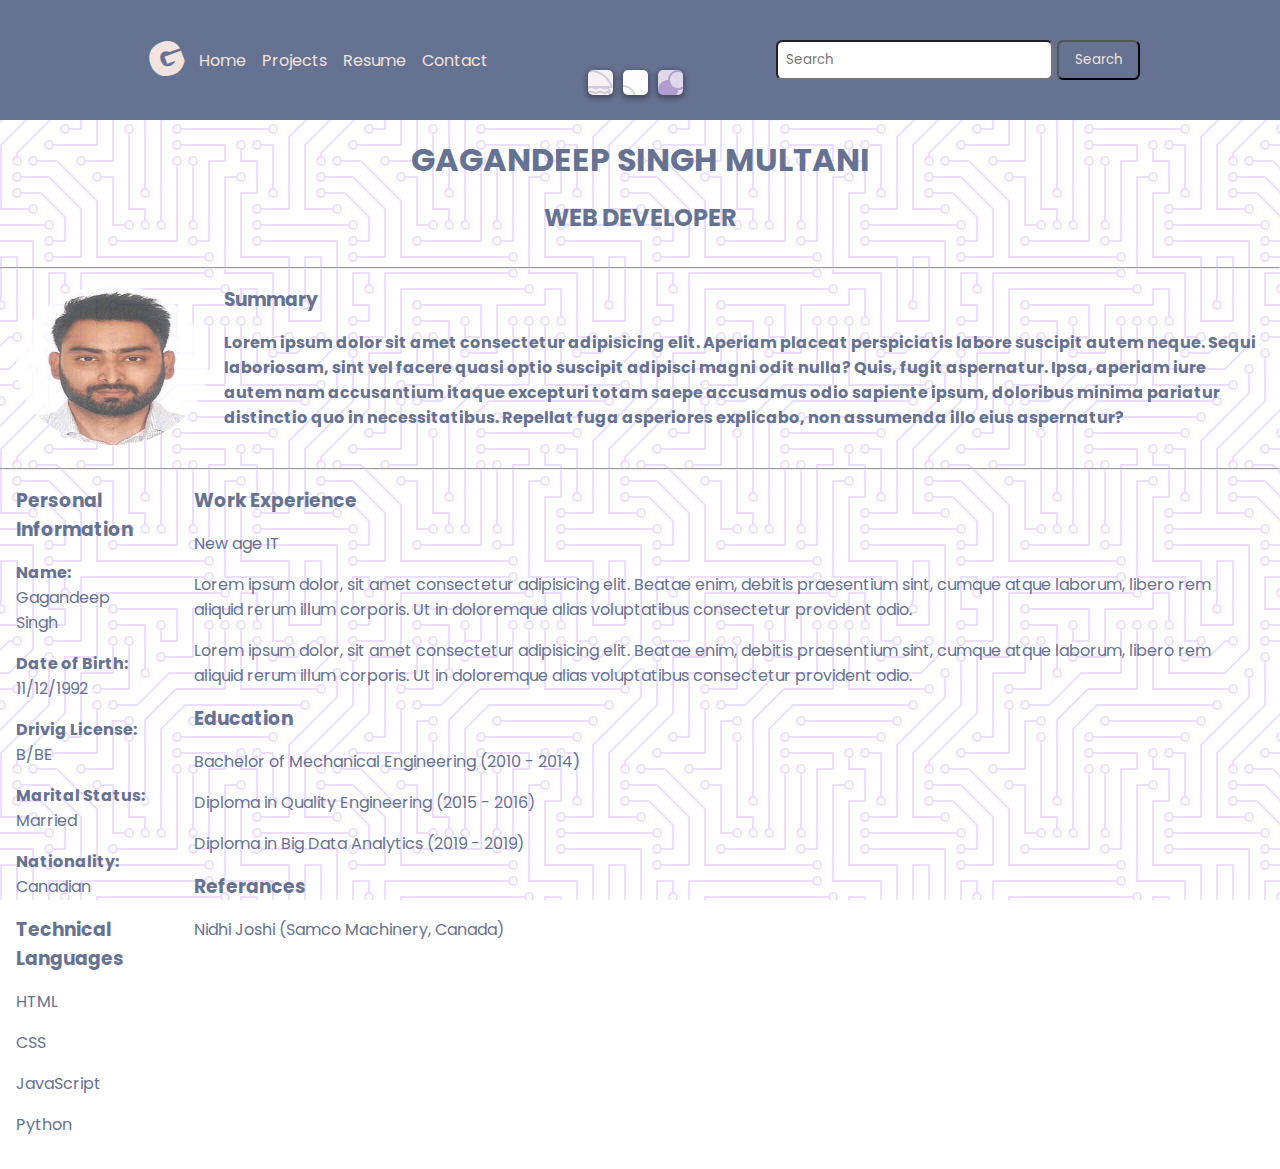
<file: website/index.html>
<!DOCTYPE html>

<html>
    <head>
        <link rel="stylesheet" href="./assets/style/main.css">
        <!-- title and linked documents -->
        <title>Portfolio - Gagandeep Multani</title>
    </head>

    <body>
        <!-- Nav-bar -->
        <div class="nav-container">
            <div class="left-container">
                <a class="logo" href="">G</a>
                <ul class="links">
                    <li>Home</li>
                    <li>Projects</li>
                    <li>Resume</li>
                    <li>Contact</li>
                </ul>
            </div>
            <div class="right-container">
                <input class="input-search" type="text" placeholder="Search">
                <button class="btn">Search</button>
                <!-- <div class="bread-crumb">X</div> -->
            </div>
            <!-- Background Toggle using JS -->
            <div class="bg-toggles" title="Change Background">
                <div class="bg-1" onclick="changeBackground('1')"></div>
                <div class="bg-2" onclick="changeBackground('2')"></div>
                <div class="bg-3" onclick="changeBackground('3')"></div>
            </div>
        </div>
        <!-- main contents -->
        <main>
            <div class="title-block">
                <h1>GAGANDEEP SINGH MULTANI</h1>
                <h2>WEB DEVELOPER</h2>
            </div>
            <hr>
            <div class="hero-section">
                <div class="hero-left">
                    <img src="./assets/img/headshot.jpg" alt="Headshot" class="profile-picture">
                </div>

                <div class="hero-right">
                    <h3>Summary</h3>
                    <p class="summary-para">Lorem ipsum dolor sit amet consectetur adipisicing elit. Aperiam placeat perspiciatis labore suscipit autem neque. Sequi laboriosam, sint vel facere quasi optio suscipit adipisci magni odit nulla? Quis, fugit aspernatur.
                    Ipsa, aperiam iure autem nam accusantium itaque excepturi totam saepe accusamus odio sapiente ipsum, doloribus minima pariatur distinctio quo in necessitatibus. Repellat fuga asperiores explicabo, non assumenda illo eius aspernatur?</p>
                </div>
                
            </div>
            <hr>
            
            <div class="info">
                
                <div class="info-sidebar">
                    <div class="info-personal">
                        <h3>Personal Information</h3>
                        <ul class="info-list">
                            <li class="info-item"><strong>Name: </strong>Gagandeep Singh </li>
                            <li class="info-item"><strong>Date of Birth: </strong>11/12/1992 </li>
                            <li class="info-item"><strong>Drivig License: </strong> B/BE </li>
                            <li class="info-item"><strong>Marital Status: </strong> Married </li>
                            <li class="info-item"><strong>Nationality: </strong> Canadian </li>
                        </ul>
                    </div>
                    
                    <div class="info-tech">
                        <h3>Technical Languages</h3>
                        <ul class="info-list">
                            <li class="info-item">HTML</li>
                            <li class="info-item">CSS</li>
                            <li class="info-item">JavaScript</li>
                            <li class="info-item">Python</li>
                        </ul>
                    </div>
                </div>
                
                <div class="info-right-bar">

                    <div class="info-experience">
                        <div class="info-work">
                            <h3>Work Experience</h3>
                            <p>New age IT</p>
                            <ul class="info-list">
                                <li class="info-item">Lorem ipsum dolor, sit amet consectetur adipisicing elit. Beatae enim, debitis praesentium sint, cumque atque laborum, libero rem aliquid rerum illum corporis. Ut in doloremque alias voluptatibus consectetur provident odio.</li>
                                <li class="info-item">Lorem ipsum dolor, sit amet consectetur adipisicing elit. Beatae enim, debitis praesentium sint, cumque atque laborum, libero rem aliquid rerum illum corporis. Ut in doloremque alias voluptatibus consectetur provident odio.</li>
                                <!-- <li class="info-item">Lorem ipsum dolor, sit amet consectetur adipisicing elit. Beatae enim, debitis praesentium sint, cumque atque laborum, libero rem aliquid rerum illum corporis. Ut in doloremque alias voluptatibus consectetur provident odio.</li> -->
                                <!-- <li class="info-item">Lorem ipsum dolor, sit amet consectetur adipisicing elit. Beatae enim, debitis praesentium sint, cumque atque laborum, libero rem aliquid rerum illum corporis. Ut in doloremque alias voluptatibus consectetur provident odio.</li> -->
                            </ul>
                        </div>
                        
                        <div class="info-edu">
                            <h3>Education</h3>
                            <ul class="info-list">
                                <li class="info-item">Bachelor of Mechanical Engineering (2010 - 2014)</li>
                                <li class="info-item">Diploma in Quality Engineering (2015 - 2016)</li>
                                <li class="info-item">Diploma in Big Data Analytics (2019 - 2019)</li>
                            </ul>
                        </div>
    
                        <div class="info-referance">
                            <h3>Referances</h3>
                            <ul class="info-list">
                                <li class="info-item">Nidhi Joshi (Samco Machinery, Canada)</li>
                            </ul>
                        </div>
                    </div>
                </div>


            </div>

            
            
            
        </main>
        <script src="./script.js"></script>

    </body>
</html>
</file>
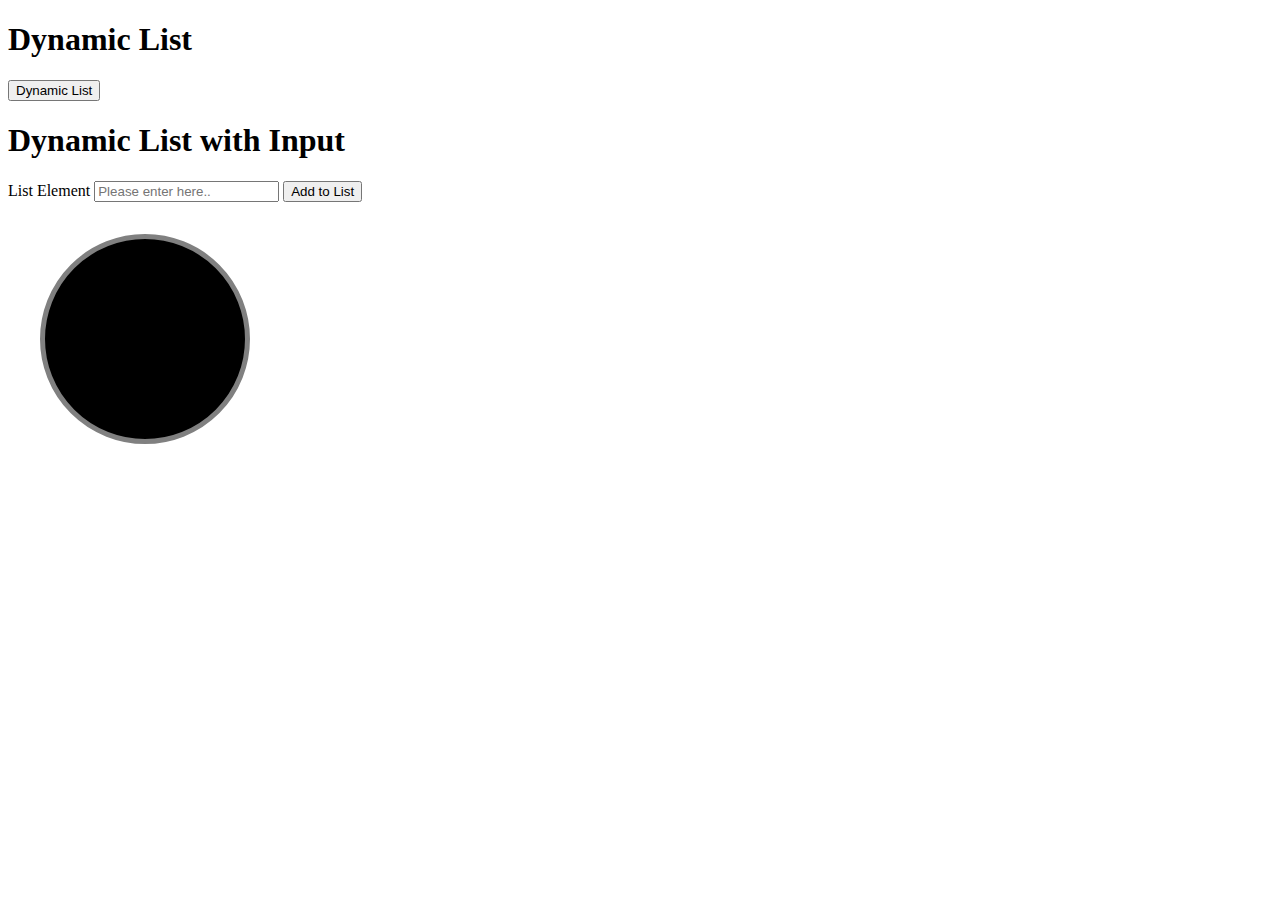
<file: excercises/lesson_6/index.html>
<!DOCTYPE html>
<html lang="en">
<head>
    <meta charset="UTF-8">
    <meta http-equiv="X-UA-Compatible" content="IE=edge">
    <meta name="viewport" content="width=device-width, initial-scale=1.0">
    <link rel="stylesheet" href="./style.css">
    <title>Week 6</title>
</head>
<body>
    <h1>Dynamic List</h1>
    <button id="hide-show" onclick="array_to_html_list(); this.disabled=true">Dynamic List</button>
    <ul id="list-1"></ul>


    <h1>Dynamic List with Input</h1>
    <ul id="list-2"></ul>
    <label for="text">List Element</label>
    <input type="text" id="input" placeholder="Please enter here..  ">
    <button id="hide-show" id="add" onclick="add_to_list()">Add to List</button>

    <div id="circle">
        <div id="digital-clock"></div>
    </div>
    
    <script src="./script.js"></script>
</body>
</html>
</file>
<file: website/assets/style/main.css>
@import url('https://fonts.googleapis.com/css2?family=Poppins&display=swap');

/* root style   */
:root {
    --primary-color: #bccad6 ;
    --secondary-color: #8d9db6;
    --text-color: #667292;
    --ternary-color: #f1e3dd ;
    --font: 'Poppins', sans-serif;
}

body {
    background-color: #ffffff;
    background-image: url("data:image/svg+xml,%3Csvg xmlns='http://www.w3.org/2000/svg' viewBox='0 0 304 304' width='304' height='304'%3E%3Cpath fill='%23995ff5' fill-opacity='0.2' d='M44.1 224a5 5 0 1 1 0 2H0v-2h44.1zm160 48a5 5 0 1 1 0 2H82v-2h122.1zm57.8-46a5 5 0 1 1 0-2H304v2h-42.1zm0 16a5 5 0 1 1 0-2H304v2h-42.1zm6.2-114a5 5 0 1 1 0 2h-86.2a5 5 0 1 1 0-2h86.2zm-256-48a5 5 0 1 1 0 2H0v-2h12.1zm185.8 34a5 5 0 1 1 0-2h86.2a5 5 0 1 1 0 2h-86.2zM258 12.1a5 5 0 1 1-2 0V0h2v12.1zm-64 208a5 5 0 1 1-2 0v-54.2a5 5 0 1 1 2 0v54.2zm48-198.2V80h62v2h-64V21.9a5 5 0 1 1 2 0zm16 16V64h46v2h-48V37.9a5 5 0 1 1 2 0zm-128 96V208h16v12.1a5 5 0 1 1-2 0V210h-16v-76.1a5 5 0 1 1 2 0zm-5.9-21.9a5 5 0 1 1 0 2H114v48H85.9a5 5 0 1 1 0-2H112v-48h12.1zm-6.2 130a5 5 0 1 1 0-2H176v-74.1a5 5 0 1 1 2 0V242h-60.1zm-16-64a5 5 0 1 1 0-2H114v48h10.1a5 5 0 1 1 0 2H112v-48h-10.1zM66 284.1a5 5 0 1 1-2 0V274H50v30h-2v-32h18v12.1zM236.1 176a5 5 0 1 1 0 2H226v94h48v32h-2v-30h-48v-98h12.1zm25.8-30a5 5 0 1 1 0-2H274v44.1a5 5 0 1 1-2 0V146h-10.1zm-64 96a5 5 0 1 1 0-2H208v-80h16v-14h-42.1a5 5 0 1 1 0-2H226v18h-16v80h-12.1zm86.2-210a5 5 0 1 1 0 2H272V0h2v32h10.1zM98 101.9V146H53.9a5 5 0 1 1 0-2H96v-42.1a5 5 0 1 1 2 0zM53.9 34a5 5 0 1 1 0-2H80V0h2v34H53.9zm60.1 3.9V66H82v64H69.9a5 5 0 1 1 0-2H80V64h32V37.9a5 5 0 1 1 2 0zM101.9 82a5 5 0 1 1 0-2H128V37.9a5 5 0 1 1 2 0V82h-28.1zm16-64a5 5 0 1 1 0-2H146v44.1a5 5 0 1 1-2 0V18h-26.1zm102.2 270a5 5 0 1 1 0 2H98v14h-2v-16h124.1zM242 149.9V160h16v34h-16v62h48v48h-2v-46h-48v-66h16v-30h-16v-12.1a5 5 0 1 1 2 0zM53.9 18a5 5 0 1 1 0-2H64V2H48V0h18v18H53.9zm112 32a5 5 0 1 1 0-2H192V0h50v2h-48v48h-28.1zm-48-48a5 5 0 0 1-9.8-2h2.07a3 3 0 1 0 5.66 0H178v34h-18V21.9a5 5 0 1 1 2 0V32h14V2h-58.1zm0 96a5 5 0 1 1 0-2H137l32-32h39V21.9a5 5 0 1 1 2 0V66h-40.17l-32 32H117.9zm28.1 90.1a5 5 0 1 1-2 0v-76.51L175.59 80H224V21.9a5 5 0 1 1 2 0V82h-49.59L146 112.41v75.69zm16 32a5 5 0 1 1-2 0v-99.51L184.59 96H300.1a5 5 0 0 1 3.9-3.9v2.07a3 3 0 0 0 0 5.66v2.07a5 5 0 0 1-3.9-3.9H185.41L162 121.41v98.69zm-144-64a5 5 0 1 1-2 0v-3.51l48-48V48h32V0h2v50H66v55.41l-48 48v2.69zM50 53.9v43.51l-48 48V208h26.1a5 5 0 1 1 0 2H0v-65.41l48-48V53.9a5 5 0 1 1 2 0zm-16 16V89.41l-34 34v-2.82l32-32V69.9a5 5 0 1 1 2 0zM12.1 32a5 5 0 1 1 0 2H9.41L0 43.41V40.6L8.59 32h3.51zm265.8 18a5 5 0 1 1 0-2h18.69l7.41-7.41v2.82L297.41 50H277.9zm-16 160a5 5 0 1 1 0-2H288v-71.41l16-16v2.82l-14 14V210h-28.1zm-208 32a5 5 0 1 1 0-2H64v-22.59L40.59 194H21.9a5 5 0 1 1 0-2H41.41L66 216.59V242H53.9zm150.2 14a5 5 0 1 1 0 2H96v-56.6L56.6 162H37.9a5 5 0 1 1 0-2h19.5L98 200.6V256h106.1zm-150.2 2a5 5 0 1 1 0-2H80v-46.59L48.59 178H21.9a5 5 0 1 1 0-2H49.41L82 208.59V258H53.9zM34 39.8v1.61L9.41 66H0v-2h8.59L32 40.59V0h2v39.8zM2 300.1a5 5 0 0 1 3.9 3.9H3.83A3 3 0 0 0 0 302.17V256h18v48h-2v-46H2v42.1zM34 241v63h-2v-62H0v-2h34v1zM17 18H0v-2h16V0h2v18h-1zm273-2h14v2h-16V0h2v16zm-32 273v15h-2v-14h-14v14h-2v-16h18v1zM0 92.1A5.02 5.02 0 0 1 6 97a5 5 0 0 1-6 4.9v-2.07a3 3 0 1 0 0-5.66V92.1zM80 272h2v32h-2v-32zm37.9 32h-2.07a3 3 0 0 0-5.66 0h-2.07a5 5 0 0 1 9.8 0zM5.9 0A5.02 5.02 0 0 1 0 5.9V3.83A3 3 0 0 0 3.83 0H5.9zm294.2 0h2.07A3 3 0 0 0 304 3.83V5.9a5 5 0 0 1-3.9-5.9zm3.9 300.1v2.07a3 3 0 0 0-1.83 1.83h-2.07a5 5 0 0 1 3.9-3.9zM97 100a3 3 0 1 0 0-6 3 3 0 0 0 0 6zm0-16a3 3 0 1 0 0-6 3 3 0 0 0 0 6zm16 16a3 3 0 1 0 0-6 3 3 0 0 0 0 6zm16 16a3 3 0 1 0 0-6 3 3 0 0 0 0 6zm0 16a3 3 0 1 0 0-6 3 3 0 0 0 0 6zm-48 32a3 3 0 1 0 0-6 3 3 0 0 0 0 6zm16 16a3 3 0 1 0 0-6 3 3 0 0 0 0 6zm32 48a3 3 0 1 0 0-6 3 3 0 0 0 0 6zm-16 16a3 3 0 1 0 0-6 3 3 0 0 0 0 6zm32-16a3 3 0 1 0 0-6 3 3 0 0 0 0 6zm0-32a3 3 0 1 0 0-6 3 3 0 0 0 0 6zm16 32a3 3 0 1 0 0-6 3 3 0 0 0 0 6zm32 16a3 3 0 1 0 0-6 3 3 0 0 0 0 6zm0-16a3 3 0 1 0 0-6 3 3 0 0 0 0 6zm-16-64a3 3 0 1 0 0-6 3 3 0 0 0 0 6zm16 0a3 3 0 1 0 0-6 3 3 0 0 0 0 6zm16 96a3 3 0 1 0 0-6 3 3 0 0 0 0 6zm0 16a3 3 0 1 0 0-6 3 3 0 0 0 0 6zm16 16a3 3 0 1 0 0-6 3 3 0 0 0 0 6zm16-144a3 3 0 1 0 0-6 3 3 0 0 0 0 6zm0 32a3 3 0 1 0 0-6 3 3 0 0 0 0 6zm16-32a3 3 0 1 0 0-6 3 3 0 0 0 0 6zm16-16a3 3 0 1 0 0-6 3 3 0 0 0 0 6zm-96 0a3 3 0 1 0 0-6 3 3 0 0 0 0 6zm0 16a3 3 0 1 0 0-6 3 3 0 0 0 0 6zm16-32a3 3 0 1 0 0-6 3 3 0 0 0 0 6zm96 0a3 3 0 1 0 0-6 3 3 0 0 0 0 6zm-16-64a3 3 0 1 0 0-6 3 3 0 0 0 0 6zm16-16a3 3 0 1 0 0-6 3 3 0 0 0 0 6zm-32 0a3 3 0 1 0 0-6 3 3 0 0 0 0 6zm0-16a3 3 0 1 0 0-6 3 3 0 0 0 0 6zm-16 0a3 3 0 1 0 0-6 3 3 0 0 0 0 6zm-16 0a3 3 0 1 0 0-6 3 3 0 0 0 0 6zm-16 0a3 3 0 1 0 0-6 3 3 0 0 0 0 6zM49 36a3 3 0 1 0 0-6 3 3 0 0 0 0 6zm-32 0a3 3 0 1 0 0-6 3 3 0 0 0 0 6zm32 16a3 3 0 1 0 0-6 3 3 0 0 0 0 6zM33 68a3 3 0 1 0 0-6 3 3 0 0 0 0 6zm16-48a3 3 0 1 0 0-6 3 3 0 0 0 0 6zm0 240a3 3 0 1 0 0-6 3 3 0 0 0 0 6zm16 32a3 3 0 1 0 0-6 3 3 0 0 0 0 6zm-16-64a3 3 0 1 0 0-6 3 3 0 0 0 0 6zm0 16a3 3 0 1 0 0-6 3 3 0 0 0 0 6zm-16-32a3 3 0 1 0 0-6 3 3 0 0 0 0 6zm80-176a3 3 0 1 0 0-6 3 3 0 0 0 0 6zm16 0a3 3 0 1 0 0-6 3 3 0 0 0 0 6zm-16-16a3 3 0 1 0 0-6 3 3 0 0 0 0 6zm32 48a3 3 0 1 0 0-6 3 3 0 0 0 0 6zm16-16a3 3 0 1 0 0-6 3 3 0 0 0 0 6zm0-32a3 3 0 1 0 0-6 3 3 0 0 0 0 6zm112 176a3 3 0 1 0 0-6 3 3 0 0 0 0 6zm-16 16a3 3 0 1 0 0-6 3 3 0 0 0 0 6zm0 16a3 3 0 1 0 0-6 3 3 0 0 0 0 6zm0 16a3 3 0 1 0 0-6 3 3 0 0 0 0 6zM17 180a3 3 0 1 0 0-6 3 3 0 0 0 0 6zm0 16a3 3 0 1 0 0-6 3 3 0 0 0 0 6zm0-32a3 3 0 1 0 0-6 3 3 0 0 0 0 6zm16 0a3 3 0 1 0 0-6 3 3 0 0 0 0 6zM17 84a3 3 0 1 0 0-6 3 3 0 0 0 0 6zm32 64a3 3 0 1 0 0-6 3 3 0 0 0 0 6zm16-16a3 3 0 1 0 0-6 3 3 0 0 0 0 6z'%3E%3C/path%3E%3C/svg%3E");
    background-attachment: fixed;
}

* {
    /* background: var(--primary-color); */
    padding: 0;
    margin: 0;
    font-family: var(--font);
}

/* combinator type (,). all h1,h2,h3,p and li */
h1,h2,h3, p, li {
    color: var(--text-color);
    margin-bottom: 1rem;
}

li {
    list-style: none;
}

/* combinator type (>) : p element directly inside the class */
.hero-right > p {
    font-weight: bold;
}

/* nav bar using display and postion properties */
.nav-container {
    display: flex;
    background-color: var(--text-color);
    justify-content: space-around;
    align-items: center;
    padding-top: 1rem;
    padding-bottom: 1rem;
    position: sticky;
    top: 0;
}
.bread-crumb {
    visibility: hidden;
}
.left-container {
    display: flex;
    align-items: center;
    
}
/* combinator type (space) : all ul elements inside class .left-container */
.left-container ul {
    display: flex;
    /* align-items: center; */
    
}
.left-container li, a {
    color: var(--ternary-color);
    text-decoration: none;
    margin: auto;
    padding: 0.5rem;
    cursor: pointer;
}
.left-container a {
    font-size: 3rem;
    font-weight: 900;
    transform: rotate(-20deg);
}
.btn {
    background-color: var(--text-color);
    padding: 0.5rem 1rem 0.5rem 1rem;
    border-radius: 0.4rem;
    color: var(--ternary-color);
}
/* pseudo class :active applied to nav button element */
button:active {
    border: none;
}
.input-search {
    padding: 0.5rem;
    border-radius: 0.4rem;
}
/* pseudo element */
p::after {
    content: Year 2021;
}

/* Resume Page css */

.title-block {
    padding: 1rem;
    text-align: center;
}

img {
    border-radius: 50%;
    opacity: 0.8;
    width: 12rem;
    height: 10rem;
    border-color: var(--text-color);
    margin-right: 1rem;
}
/* Pseudo class :hover */
img:hover {
    transform: scale(1.1);
    transition-duration: 1s;
}

.hero-section {
    display: flex;
    margin: 1rem;
}

.info {
    display: flex;
    margin: 1rem;
}

.info-sidebar {
    margin-right: 3rem;
    width: 17%;
}

/* Backgound toggle style  */
.bg-toggles {
    position: absolute;
    right: 150;
    top: 70px;
    display: flex;
}
.bg-toggles > div {
    height: 25px;
    width: 25px;
    border-radius: 5px;
    margin-right: 10px;
    box-shadow: 0 2px 5px 2px rgba(0, 0, 0 , 0.3);
    cursor: pointer;
}

/* Background  */
.bg-1 {
    background-color: #f4f1f7;
    background-image: url("data:image/svg+xml,%3Csvg xmlns='http://www.w3.org/2000/svg' width='260' height='260' viewBox='0 0 260 260'%3E%3Cg fill-rule='evenodd'%3E%3Cg fill='%239C92AC' fill-opacity='0.4'%3E%3Cpath d='M24.37 16c.2.65.39 1.32.54 2H21.17l1.17 2.34.45.9-.24.11V28a5 5 0 0 1-2.23 8.94l-.02.06a8 8 0 0 1-7.75 6h-20a8 8 0 0 1-7.74-6l-.02-.06A5 5 0 0 1-17.45 28v-6.76l-.79-1.58-.44-.9.9-.44.63-.32H-20a23.01 23.01 0 0 1 44.37-2zm-36.82 2a1 1 0 0 0-.44.1l-3.1 1.56.89 1.79 1.31-.66a3 3 0 0 1 2.69 0l2.2 1.1a1 1 0 0 0 .9 0l2.21-1.1a3 3 0 0 1 2.69 0l2.2 1.1a1 1 0 0 0 .9 0l2.21-1.1a3 3 0 0 1 2.69 0l2.2 1.1a1 1 0 0 0 .86.02l2.88-1.27a3 3 0 0 1 2.43 0l2.88 1.27a1 1 0 0 0 .85-.02l3.1-1.55-.89-1.79-1.42.71a3 3 0 0 1-2.56.06l-2.77-1.23a1 1 0 0 0-.4-.09h-.01a1 1 0 0 0-.4.09l-2.78 1.23a3 3 0 0 1-2.56-.06l-2.3-1.15a1 1 0 0 0-.45-.11h-.01a1 1 0 0 0-.44.1L.9 19.22a3 3 0 0 1-2.69 0l-2.2-1.1a1 1 0 0 0-.45-.11h-.01a1 1 0 0 0-.44.1l-2.21 1.11a3 3 0 0 1-2.69 0l-2.2-1.1a1 1 0 0 0-.45-.11h-.01zm0-2h-4.9a21.01 21.01 0 0 1 39.61 0h-2.09l-.06-.13-.26.13h-32.31zm30.35 7.68l1.36-.68h1.3v2h-36v-1.15l.34-.17 1.36-.68h2.59l1.36.68a3 3 0 0 0 2.69 0l1.36-.68h2.59l1.36.68a3 3 0 0 0 2.69 0L2.26 23h2.59l1.36.68a3 3 0 0 0 2.56.06l1.67-.74h3.23l1.67.74a3 3 0 0 0 2.56-.06zM-13.82 27l16.37 4.91L18.93 27h-32.75zm-.63 2h.34l16.66 5 16.67-5h.33a3 3 0 1 1 0 6h-34a3 3 0 1 1 0-6zm1.35 8a6 6 0 0 0 5.65 4h20a6 6 0 0 0 5.66-4H-13.1z'/%3E%3Cpath id='path6_fill-copy' d='M284.37 16c.2.65.39 1.32.54 2H281.17l1.17 2.34.45.9-.24.11V28a5 5 0 0 1-2.23 8.94l-.02.06a8 8 0 0 1-7.75 6h-20a8 8 0 0 1-7.74-6l-.02-.06a5 5 0 0 1-2.24-8.94v-6.76l-.79-1.58-.44-.9.9-.44.63-.32H240a23.01 23.01 0 0 1 44.37-2zm-36.82 2a1 1 0 0 0-.44.1l-3.1 1.56.89 1.79 1.31-.66a3 3 0 0 1 2.69 0l2.2 1.1a1 1 0 0 0 .9 0l2.21-1.1a3 3 0 0 1 2.69 0l2.2 1.1a1 1 0 0 0 .9 0l2.21-1.1a3 3 0 0 1 2.69 0l2.2 1.1a1 1 0 0 0 .86.02l2.88-1.27a3 3 0 0 1 2.43 0l2.88 1.27a1 1 0 0 0 .85-.02l3.1-1.55-.89-1.79-1.42.71a3 3 0 0 1-2.56.06l-2.77-1.23a1 1 0 0 0-.4-.09h-.01a1 1 0 0 0-.4.09l-2.78 1.23a3 3 0 0 1-2.56-.06l-2.3-1.15a1 1 0 0 0-.45-.11h-.01a1 1 0 0 0-.44.1l-2.21 1.11a3 3 0 0 1-2.69 0l-2.2-1.1a1 1 0 0 0-.45-.11h-.01a1 1 0 0 0-.44.1l-2.21 1.11a3 3 0 0 1-2.69 0l-2.2-1.1a1 1 0 0 0-.45-.11h-.01zm0-2h-4.9a21.01 21.01 0 0 1 39.61 0h-2.09l-.06-.13-.26.13h-32.31zm30.35 7.68l1.36-.68h1.3v2h-36v-1.15l.34-.17 1.36-.68h2.59l1.36.68a3 3 0 0 0 2.69 0l1.36-.68h2.59l1.36.68a3 3 0 0 0 2.69 0l1.36-.68h2.59l1.36.68a3 3 0 0 0 2.56.06l1.67-.74h3.23l1.67.74a3 3 0 0 0 2.56-.06zM246.18 27l16.37 4.91L278.93 27h-32.75zm-.63 2h.34l16.66 5 16.67-5h.33a3 3 0 1 1 0 6h-34a3 3 0 1 1 0-6zm1.35 8a6 6 0 0 0 5.65 4h20a6 6 0 0 0 5.66-4H246.9z'/%3E%3Cpath d='M159.5 21.02A9 9 0 0 0 151 15h-42a9 9 0 0 0-8.5 6.02 6 6 0 0 0 .02 11.96A8.99 8.99 0 0 0 109 45h42a9 9 0 0 0 8.48-12.02 6 6 0 0 0 .02-11.96zM151 17h-42a7 7 0 0 0-6.33 4h54.66a7 7 0 0 0-6.33-4zm-9.34 26a8.98 8.98 0 0 0 3.34-7h-2a7 7 0 0 1-7 7h-4.34a8.98 8.98 0 0 0 3.34-7h-2a7 7 0 0 1-7 7h-4.34a8.98 8.98 0 0 0 3.34-7h-2a7 7 0 0 1-7 7h-7a7 7 0 1 1 0-14h42a7 7 0 1 1 0 14h-9.34zM109 27a9 9 0 0 0-7.48 4H101a4 4 0 1 1 0-8h58a4 4 0 0 1 0 8h-.52a9 9 0 0 0-7.48-4h-42z'/%3E%3Cpath d='M39 115a8 8 0 1 0 0-16 8 8 0 0 0 0 16zm6-8a6 6 0 1 1-12 0 6 6 0 0 1 12 0zm-3-29v-2h8v-6H40a4 4 0 0 0-4 4v10H22l-1.33 4-.67 2h2.19L26 130h26l3.81-40H58l-.67-2L56 84H42v-6zm-4-4v10h2V74h8v-2h-8a2 2 0 0 0-2 2zm2 12h14.56l.67 2H22.77l.67-2H40zm13.8 4H24.2l3.62 38h22.36l3.62-38z'/%3E%3Cpath d='M129 92h-6v4h-6v4h-6v14h-3l.24 2 3.76 32h36l3.76-32 .24-2h-3v-14h-6v-4h-6v-4h-8zm18 22v-12h-4v4h3v8h1zm-3 0v-6h-4v6h4zm-6 6v-16h-4v19.17c1.6-.7 2.97-1.8 4-3.17zm-6 3.8V100h-4v23.8a10.04 10.04 0 0 0 4 0zm-6-.63V104h-4v16a10.04 10.04 0 0 0 4 3.17zm-6-9.17v-6h-4v6h4zm-6 0v-8h3v-4h-4v12h1zm27-12v-4h-4v4h3v4h1v-4zm-6 0v-8h-4v4h3v4h1zm-6-4v-4h-4v8h1v-4h3zm-6 4v-4h-4v8h1v-4h3zm7 24a12 12 0 0 0 11.83-10h7.92l-3.53 30h-32.44l-3.53-30h7.92A12 12 0 0 0 130 126z'/%3E%3Cpath d='M212 86v2h-4v-2h4zm4 0h-2v2h2v-2zm-20 0v.1a5 5 0 0 0-.56 9.65l.06.25 1.12 4.48a2 2 0 0 0 1.94 1.52h.01l7.02 24.55a2 2 0 0 0 1.92 1.45h4.98a2 2 0 0 0 1.92-1.45l7.02-24.55a2 2 0 0 0 1.95-1.52L224.5 96l.06-.25a5 5 0 0 0-.56-9.65V86a14 14 0 0 0-28 0zm4 0h6v2h-9a3 3 0 1 0 0 6H223a3 3 0 1 0 0-6H220v-2h2a12 12 0 1 0-24 0h2zm-1.44 14l-1-4h24.88l-1 4h-22.88zm8.95 26l-6.86-24h18.7l-6.86 24h-4.98zM150 242a22 22 0 1 0 0-44 22 22 0 0 0 0 44zm24-22a24 24 0 1 1-48 0 24 24 0 0 1 48 0zm-28.38 17.73l2.04-.87a6 6 0 0 1 4.68 0l2.04.87a2 2 0 0 0 2.5-.82l1.14-1.9a6 6 0 0 1 3.79-2.75l2.15-.5a2 2 0 0 0 1.54-2.12l-.19-2.2a6 6 0 0 1 1.45-4.46l1.45-1.67a2 2 0 0 0 0-2.62l-1.45-1.67a6 6 0 0 1-1.45-4.46l.2-2.2a2 2 0 0 0-1.55-2.13l-2.15-.5a6 6 0 0 1-3.8-2.75l-1.13-1.9a2 2 0 0 0-2.5-.8l-2.04.86a6 6 0 0 1-4.68 0l-2.04-.87a2 2 0 0 0-2.5.82l-1.14 1.9a6 6 0 0 1-3.79 2.75l-2.15.5a2 2 0 0 0-1.54 2.12l.19 2.2a6 6 0 0 1-1.45 4.46l-1.45 1.67a2 2 0 0 0 0 2.62l1.45 1.67a6 6 0 0 1 1.45 4.46l-.2 2.2a2 2 0 0 0 1.55 2.13l2.15.5a6 6 0 0 1 3.8 2.75l1.13 1.9a2 2 0 0 0 2.5.8zm2.82.97a4 4 0 0 1 3.12 0l2.04.87a4 4 0 0 0 4.99-1.62l1.14-1.9a4 4 0 0 1 2.53-1.84l2.15-.5a4 4 0 0 0 3.09-4.24l-.2-2.2a4 4 0 0 1 .97-2.98l1.45-1.67a4 4 0 0 0 0-5.24l-1.45-1.67a4 4 0 0 1-.97-2.97l.2-2.2a4 4 0 0 0-3.09-4.25l-2.15-.5a4 4 0 0 1-2.53-1.84l-1.14-1.9a4 4 0 0 0-5-1.62l-2.03.87a4 4 0 0 1-3.12 0l-2.04-.87a4 4 0 0 0-4.99 1.62l-1.14 1.9a4 4 0 0 1-2.53 1.84l-2.15.5a4 4 0 0 0-3.09 4.24l.2 2.2a4 4 0 0 1-.97 2.98l-1.45 1.67a4 4 0 0 0 0 5.24l1.45 1.67a4 4 0 0 1 .97 2.97l-.2 2.2a4 4 0 0 0 3.09 4.25l2.15.5a4 4 0 0 1 2.53 1.84l1.14 1.9a4 4 0 0 0 5 1.62l2.03-.87zM152 207a1 1 0 1 1 2 0 1 1 0 0 1-2 0zm6 2a1 1 0 1 1 2 0 1 1 0 0 1-2 0zm-11 1a1 1 0 1 1 2 0 1 1 0 0 1-2 0zm-6 0a1 1 0 1 1 2 0 1 1 0 0 1-2 0zm3-5a1 1 0 1 1 2 0 1 1 0 0 1-2 0zm-8 8a1 1 0 1 1 2 0 1 1 0 0 1-2 0zm3 6a1 1 0 1 1 2 0 1 1 0 0 1-2 0zm0 6a1 1 0 1 1 2 0 1 1 0 0 1-2 0zm4 7a1 1 0 1 1 2 0 1 1 0 0 1-2 0zm5-2a1 1 0 1 1 2 0 1 1 0 0 1-2 0zm5 4a1 1 0 1 1 2 0 1 1 0 0 1-2 0zm4-6a1 1 0 1 1 2 0 1 1 0 0 1-2 0zm6-4a1 1 0 1 1 2 0 1 1 0 0 1-2 0zm-4-3a1 1 0 1 1 2 0 1 1 0 0 1-2 0zm4-3a1 1 0 1 1 2 0 1 1 0 0 1-2 0zm-5-4a1 1 0 1 1 2 0 1 1 0 0 1-2 0zm-24 6a1 1 0 1 1 2 0 1 1 0 0 1-2 0zm16 5a5 5 0 1 0 0-10 5 5 0 0 0 0 10zm7-5a7 7 0 1 1-14 0 7 7 0 0 1 14 0zm86-29a1 1 0 0 0 0 2h2a1 1 0 0 0 0-2h-2zm19 9a1 1 0 0 1 1-1h2a1 1 0 0 1 0 2h-2a1 1 0 0 1-1-1zm-14 5a1 1 0 0 0 0 2h2a1 1 0 0 0 0-2h-2zm-25 1a1 1 0 0 0 0 2h2a1 1 0 0 0 0-2h-2zm5 4a1 1 0 0 0 0 2h2a1 1 0 0 0 0-2h-2zm9 0a1 1 0 0 1 1-1h2a1 1 0 0 1 0 2h-2a1 1 0 0 1-1-1zm15 1a1 1 0 0 1 1-1h2a1 1 0 0 1 0 2h-2a1 1 0 0 1-1-1zm12-2a1 1 0 0 0 0 2h2a1 1 0 0 0 0-2h-2zm-11-14a1 1 0 0 1 1-1h2a1 1 0 0 1 0 2h-2a1 1 0 0 1-1-1zm-19 0a1 1 0 0 0 0 2h2a1 1 0 0 0 0-2h-2zm6 5a1 1 0 0 1 1-1h2a1 1 0 0 1 0 2h-2a1 1 0 0 1-1-1zm-25 15c0-.47.01-.94.03-1.4a5 5 0 0 1-1.7-8 3.99 3.99 0 0 1 1.88-5.18 5 5 0 0 1 3.4-6.22 3 3 0 0 1 1.46-1.05 5 5 0 0 1 7.76-3.27A30.86 30.86 0 0 1 246 184c6.79 0 13.06 2.18 18.17 5.88a5 5 0 0 1 7.76 3.27 3 3 0 0 1 1.47 1.05 5 5 0 0 1 3.4 6.22 4 4 0 0 1 1.87 5.18 4.98 4.98 0 0 1-1.7 8c.02.46.03.93.03 1.4v1h-62v-1zm.83-7.17a30.9 30.9 0 0 0-.62 3.57 3 3 0 0 1-.61-4.2c.37.28.78.49 1.23.63zm1.49-4.61c-.36.87-.68 1.76-.96 2.68a2 2 0 0 1-.21-3.71c.33.4.73.75 1.17 1.03zm2.32-4.54c-.54.86-1.03 1.76-1.49 2.68a3 3 0 0 1-.07-4.67 3 3 0 0 0 1.56 1.99zm1.14-1.7c.35-.5.72-.98 1.1-1.46a1 1 0 1 0-1.1 1.45zm5.34-5.77c-1.03.86-2 1.79-2.9 2.77a3 3 0 0 0-1.11-.77 3 3 0 0 1 4-2zm42.66 2.77c-.9-.98-1.87-1.9-2.9-2.77a3 3 0 0 1 4.01 2 3 3 0 0 0-1.1.77zm1.34 1.54c.38.48.75.96 1.1 1.45a1 1 0 1 0-1.1-1.45zm3.73 5.84c-.46-.92-.95-1.82-1.5-2.68a3 3 0 0 0 1.57-1.99 3 3 0 0 1-.07 4.67zm1.8 4.53c-.29-.9-.6-1.8-.97-2.67.44-.28.84-.63 1.17-1.03a2 2 0 0 1-.2 3.7zm1.14 5.51c-.14-1.21-.35-2.4-.62-3.57.45-.14.86-.35 1.23-.63a2.99 2.99 0 0 1-.6 4.2zM275 214a29 29 0 0 0-57.97 0h57.96zM72.33 198.12c-.21-.32-.34-.7-.34-1.12v-12h-2v12a4.01 4.01 0 0 0 7.09 2.54c.57-.69.91-1.57.91-2.54v-12h-2v12a1.99 1.99 0 0 1-2 2 2 2 0 0 1-1.66-.88zM75 176c.38 0 .74-.04 1.1-.12a4 4 0 0 0 6.19 2.4A13.94 13.94 0 0 1 84 185v24a6 6 0 0 1-6 6h-3v9a5 5 0 1 1-10 0v-9h-3a6 6 0 0 1-6-6v-24a14 14 0 0 1 14-14 5 5 0 0 0 5 5zm-17 15v12a1.99 1.99 0 0 0 1.22 1.84 2 2 0 0 0 2.44-.72c.21-.32.34-.7.34-1.12v-12h2v12a3.98 3.98 0 0 1-5.35 3.77 3.98 3.98 0 0 1-.65-.3V209a4 4 0 0 0 4 4h16a4 4 0 0 0 4-4v-24c.01-1.53-.23-2.88-.72-4.17-.43.1-.87.16-1.28.17a6 6 0 0 1-5.2-3 7 7 0 0 1-6.47-4.88A12 12 0 0 0 58 185v6zm9 24v9a3 3 0 1 0 6 0v-9h-6z'/%3E%3Cpath d='M-17 191a1 1 0 0 0 0 2h2a1 1 0 0 0 0-2h-2zm19 9a1 1 0 0 1 1-1h2a1 1 0 0 1 0 2H3a1 1 0 0 1-1-1zm-14 5a1 1 0 0 0 0 2h2a1 1 0 0 0 0-2h-2zm-25 1a1 1 0 0 0 0 2h2a1 1 0 0 0 0-2h-2zm5 4a1 1 0 0 0 0 2h2a1 1 0 0 0 0-2h-2zm9 0a1 1 0 0 1 1-1h2a1 1 0 0 1 0 2h-2a1 1 0 0 1-1-1zm15 1a1 1 0 0 1 1-1h2a1 1 0 0 1 0 2h-2a1 1 0 0 1-1-1zm12-2a1 1 0 0 0 0 2h2a1 1 0 0 0 0-2H4zm-11-14a1 1 0 0 1 1-1h2a1 1 0 0 1 0 2h-2a1 1 0 0 1-1-1zm-19 0a1 1 0 0 0 0 2h2a1 1 0 0 0 0-2h-2zm6 5a1 1 0 0 1 1-1h2a1 1 0 0 1 0 2h-2a1 1 0 0 1-1-1zm-25 15c0-.47.01-.94.03-1.4a5 5 0 0 1-1.7-8 3.99 3.99 0 0 1 1.88-5.18 5 5 0 0 1 3.4-6.22 3 3 0 0 1 1.46-1.05 5 5 0 0 1 7.76-3.27A30.86 30.86 0 0 1-14 184c6.79 0 13.06 2.18 18.17 5.88a5 5 0 0 1 7.76 3.27 3 3 0 0 1 1.47 1.05 5 5 0 0 1 3.4 6.22 4 4 0 0 1 1.87 5.18 4.98 4.98 0 0 1-1.7 8c.02.46.03.93.03 1.4v1h-62v-1zm.83-7.17a30.9 30.9 0 0 0-.62 3.57 3 3 0 0 1-.61-4.2c.37.28.78.49 1.23.63zm1.49-4.61c-.36.87-.68 1.76-.96 2.68a2 2 0 0 1-.21-3.71c.33.4.73.75 1.17 1.03zm2.32-4.54c-.54.86-1.03 1.76-1.49 2.68a3 3 0 0 1-.07-4.67 3 3 0 0 0 1.56 1.99zm1.14-1.7c.35-.5.72-.98 1.1-1.46a1 1 0 1 0-1.1 1.45zm5.34-5.77c-1.03.86-2 1.79-2.9 2.77a3 3 0 0 0-1.11-.77 3 3 0 0 1 4-2zm42.66 2.77c-.9-.98-1.87-1.9-2.9-2.77a3 3 0 0 1 4.01 2 3 3 0 0 0-1.1.77zm1.34 1.54c.38.48.75.96 1.1 1.45a1 1 0 1 0-1.1-1.45zm3.73 5.84c-.46-.92-.95-1.82-1.5-2.68a3 3 0 0 0 1.57-1.99 3 3 0 0 1-.07 4.67zm1.8 4.53c-.29-.9-.6-1.8-.97-2.67.44-.28.84-.63 1.17-1.03a2 2 0 0 1-.2 3.7zm1.14 5.51c-.14-1.21-.35-2.4-.62-3.57.45-.14.86-.35 1.23-.63a2.99 2.99 0 0 1-.6 4.2zM15 214a29 29 0 0 0-57.97 0h57.96z'/%3E%3C/g%3E%3C/g%3E%3C/svg%3E");
}
.bg-2 {
    background-color: #fefdff;
    background-image: url("data:image/svg+xml,%3Csvg xmlns='http://www.w3.org/2000/svg' width='192' height='192' viewBox='0 0 192 192'%3E%3Cpath fill='%239C92AC' fill-opacity='0.4' d='M192 15v2a11 11 0 0 0-11 11c0 1.94 1.16 4.75 2.53 6.11l2.36 2.36a6.93 6.93 0 0 1 1.22 7.56l-.43.84a8.08 8.08 0 0 1-6.66 4.13H145v35.02a6.1 6.1 0 0 0 3.03 4.87l.84.43c1.58.79 4 .4 5.24-.85l2.36-2.36a12.04 12.04 0 0 1 7.51-3.11 13 13 0 1 1 .02 26 12 12 0 0 1-7.53-3.11l-2.36-2.36a4.93 4.93 0 0 0-5.24-.85l-.84.43a6.1 6.1 0 0 0-3.03 4.87V143h35.02a8.08 8.08 0 0 1 6.66 4.13l.43.84a6.91 6.91 0 0 1-1.22 7.56l-2.36 2.36A10.06 10.06 0 0 0 181 164a11 11 0 0 0 11 11v2a13 13 0 0 1-13-13 12 12 0 0 1 3.11-7.53l2.36-2.36a4.93 4.93 0 0 0 .85-5.24l-.43-.84a6.1 6.1 0 0 0-4.87-3.03H145v35.02a8.08 8.08 0 0 1-4.13 6.66l-.84.43a6.91 6.91 0 0 1-7.56-1.22l-2.36-2.36A10.06 10.06 0 0 0 124 181a11 11 0 0 0-11 11h-2a13 13 0 0 1 13-13c2.47 0 5.79 1.37 7.53 3.11l2.36 2.36a4.94 4.94 0 0 0 5.24.85l.84-.43a6.1 6.1 0 0 0 3.03-4.87V145h-35.02a8.08 8.08 0 0 1-6.66-4.13l-.43-.84a6.91 6.91 0 0 1 1.22-7.56l2.36-2.36A10.06 10.06 0 0 0 107 124a11 11 0 0 0-22 0c0 1.94 1.16 4.75 2.53 6.11l2.36 2.36a6.93 6.93 0 0 1 1.22 7.56l-.43.84a8.08 8.08 0 0 1-6.66 4.13H49v35.02a6.1 6.1 0 0 0 3.03 4.87l.84.43c1.58.79 4 .4 5.24-.85l2.36-2.36a12.04 12.04 0 0 1 7.51-3.11A13 13 0 0 1 81 192h-2a11 11 0 0 0-11-11c-1.94 0-4.75 1.16-6.11 2.53l-2.36 2.36a6.93 6.93 0 0 1-7.56 1.22l-.84-.43a8.08 8.08 0 0 1-4.13-6.66V145H11.98a6.1 6.1 0 0 0-4.87 3.03l-.43.84c-.79 1.58-.4 4 .85 5.24l2.36 2.36a12.04 12.04 0 0 1 3.11 7.51A13 13 0 0 1 0 177v-2a11 11 0 0 0 11-11c0-1.94-1.16-4.75-2.53-6.11l-2.36-2.36a6.93 6.93 0 0 1-1.22-7.56l.43-.84a8.08 8.08 0 0 1 6.66-4.13H47v-35.02a6.1 6.1 0 0 0-3.03-4.87l-.84-.43c-1.59-.8-4-.4-5.24.85l-2.36 2.36A12 12 0 0 1 28 109a13 13 0 1 1 0-26c2.47 0 5.79 1.37 7.53 3.11l2.36 2.36a4.94 4.94 0 0 0 5.24.85l.84-.43A6.1 6.1 0 0 0 47 84.02V49H11.98a8.08 8.08 0 0 1-6.66-4.13l-.43-.84a6.91 6.91 0 0 1 1.22-7.56l2.36-2.36A10.06 10.06 0 0 0 11 28 11 11 0 0 0 0 17v-2a13 13 0 0 1 13 13c0 2.47-1.37 5.79-3.11 7.53l-2.36 2.36a4.94 4.94 0 0 0-.85 5.24l.43.84A6.1 6.1 0 0 0 11.98 47H47V11.98a8.08 8.08 0 0 1 4.13-6.66l.84-.43a6.91 6.91 0 0 1 7.56 1.22l2.36 2.36A10.06 10.06 0 0 0 68 11 11 11 0 0 0 79 0h2a13 13 0 0 1-13 13 12 12 0 0 1-7.53-3.11l-2.36-2.36a4.93 4.93 0 0 0-5.24-.85l-.84.43A6.1 6.1 0 0 0 49 11.98V47h35.02a8.08 8.08 0 0 1 6.66 4.13l.43.84a6.91 6.91 0 0 1-1.22 7.56l-2.36 2.36A10.06 10.06 0 0 0 85 68a11 11 0 0 0 22 0c0-1.94-1.16-4.75-2.53-6.11l-2.36-2.36a6.93 6.93 0 0 1-1.22-7.56l.43-.84a8.08 8.08 0 0 1 6.66-4.13H143V11.98a6.1 6.1 0 0 0-3.03-4.87l-.84-.43c-1.59-.8-4-.4-5.24.85l-2.36 2.36A12 12 0 0 1 124 13a13 13 0 0 1-13-13h2a11 11 0 0 0 11 11c1.94 0 4.75-1.16 6.11-2.53l2.36-2.36a6.93 6.93 0 0 1 7.56-1.22l.84.43a8.08 8.08 0 0 1 4.13 6.66V47h35.02a6.1 6.1 0 0 0 4.87-3.03l.43-.84c.8-1.59.4-4-.85-5.24l-2.36-2.36A12 12 0 0 1 179 28a13 13 0 0 1 13-13zM84.02 143a6.1 6.1 0 0 0 4.87-3.03l.43-.84c.8-1.59.4-4-.85-5.24l-2.36-2.36A12 12 0 0 1 83 124a13 13 0 1 1 26 0c0 2.47-1.37 5.79-3.11 7.53l-2.36 2.36a4.94 4.94 0 0 0-.85 5.24l.43.84a6.1 6.1 0 0 0 4.87 3.03H143v-35.02a8.08 8.08 0 0 1 4.13-6.66l.84-.43a6.91 6.91 0 0 1 7.56 1.22l2.36 2.36A10.06 10.06 0 0 0 164 107a11 11 0 0 0 0-22c-1.94 0-4.75 1.16-6.11 2.53l-2.36 2.36a6.93 6.93 0 0 1-7.56 1.22l-.84-.43a8.08 8.08 0 0 1-4.13-6.66V49h-35.02a6.1 6.1 0 0 0-4.87 3.03l-.43.84c-.79 1.58-.4 4 .85 5.24l2.36 2.36a12.04 12.04 0 0 1 3.11 7.51A13 13 0 1 1 83 68a12 12 0 0 1 3.11-7.53l2.36-2.36a4.93 4.93 0 0 0 .85-5.24l-.43-.84A6.1 6.1 0 0 0 84.02 49H49v35.02a8.08 8.08 0 0 1-4.13 6.66l-.84.43a6.91 6.91 0 0 1-7.56-1.22l-2.36-2.36A10.06 10.06 0 0 0 28 85a11 11 0 0 0 0 22c1.94 0 4.75-1.16 6.11-2.53l2.36-2.36a6.93 6.93 0 0 1 7.56-1.22l.84.43a8.08 8.08 0 0 1 4.13 6.66V143h35.02z'%3E%3C/path%3E%3C/svg%3E");
}
.bg-3 {
    background-color: #dfd8e8;
    background-image: url("data:image/svg+xml,%3Csvg width='80' height='80' viewBox='0 0 80 80' xmlns='http://www.w3.org/2000/svg'%3E%3Cg fill='none' fill-rule='evenodd'%3E%3Cg fill='%236e49a8' fill-opacity='0.4'%3E%3Cpath d='M50 50c0-5.523 4.477-10 10-10s10 4.477 10 10-4.477 10-10 10c0 5.523-4.477 10-10 10s-10-4.477-10-10 4.477-10 10-10zM10 10c0-5.523 4.477-10 10-10s10 4.477 10 10-4.477 10-10 10c0 5.523-4.477 10-10 10S0 25.523 0 20s4.477-10 10-10zm10 8c4.418 0 8-3.582 8-8s-3.582-8-8-8-8 3.582-8 8 3.582 8 8 8zm40 40c4.418 0 8-3.582 8-8s-3.582-8-8-8-8 3.582-8 8 3.582 8 8 8z' /%3E%3C/g%3E%3C/g%3E%3C/svg%3E");
}

/* Media queries for mobile device */

@media screen and (max-width: 400px) {
    h1,h2 {
        margin-bottom: 0.5rem;
    }
    .title-block {
        margin-bottom: 1rem;
        /* font-size: 1rem;  */
        padding: 0.3rem;
    }
    .hero-section {
        display: block;
        margin: 1rem;
    }
    img {
       display: block; 
       margin: auto;
    }
    .hero-left{
        border: var(--text-color) 3px solid;
        width: fit-content;
        border-radius: 50%;
        margin: auto;
    }
    .hero-section h3 {
        margin-top: 1rem;
    }
    .info-sidebar {
        width: 20vw;
    }

    .bread-crumb {
        visibility: visible;
    }
    .left-container ul {
        visibility: hidden;
    }
    .btn {
        visibility: hidden;
    }
    .input-search {
        visibility: hidden;
    }
    .logo {
        visibility: visible;
    }

    
}
</file>
<file: excercises/lesson_6/style.css>
#circle {
    background: black;
    border-radius: 50%;
    width: 200px;
    height: 200px;
    display: flex;
    align-items: center;
    justify-content: center;
    margin: 2rem;
    border-color: gray;
    border-style: solid;
    border-width: 5px
}

#digital-clock {
    color: white;
}
</file>
